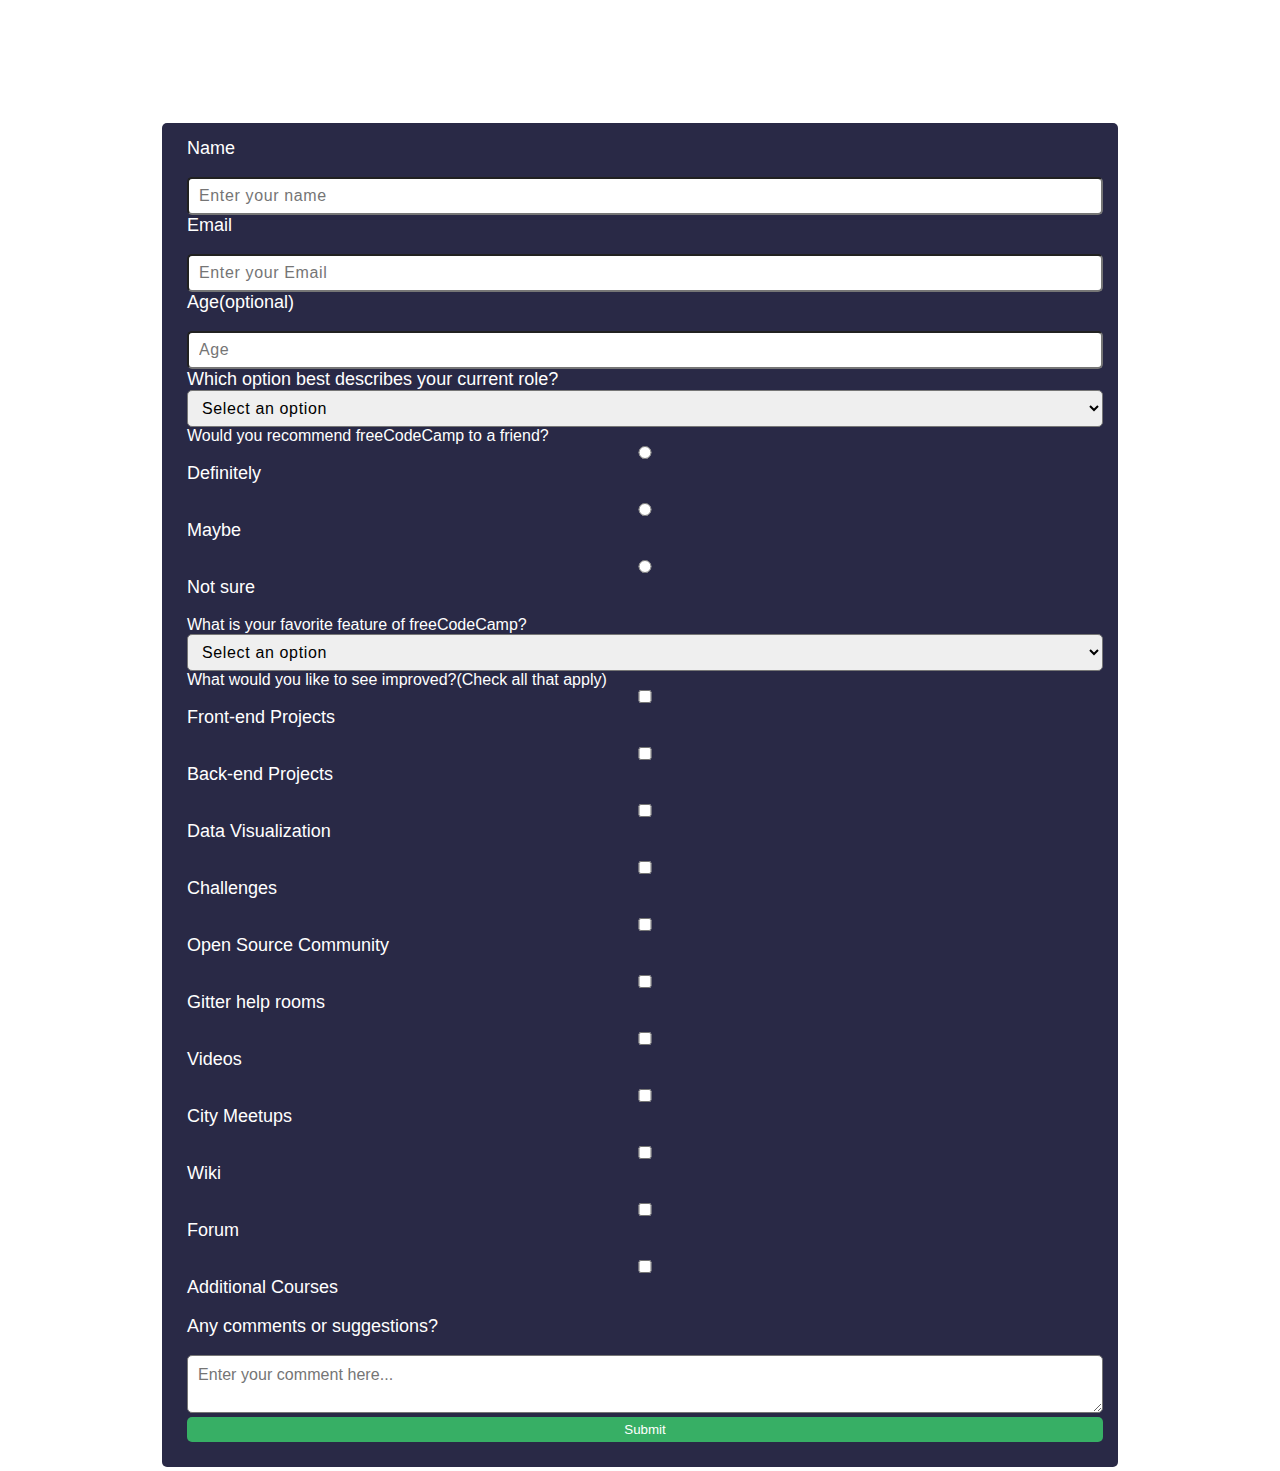
<file: HTML-CSS-PROJECTS/Survey Form/index.html>
<!DOCTYPE html>
<html>
  <head>
    <header id="header"><h1 id ="title">freeCodeCamp Survey Form</h1>
    <p id="description">Thank you for taking the time to help us improve the platform</p></header>
    <link rel = "stylesheet" href ="./styles.css">
    </head>
  <body>
  <form id="survey-form">
     <label id ="name-label">Name</label><br>
     <input id="name" type ="text" placeholder="Enter your name" required><br>

    <label id ="email-label">Email</label><br>
    <input id="email" type="email"placeholder="Enter your Email" required><br>

    <label id = "number-label">Age<span id="small-text">(optional)</span></label><br>
    <input id="number" type ="number" min ="10" max="200" placeholder="Age"><br>

    <div id="form-group">
    <label id = "dropdown-label" >Which option best describes your current role?</label>
    <select id ="dropdown" placeholder="Select current role">
      <option>Select an option</option>
      <option>Student</option>
      <option>Full time job</option>
      <option>Part time job</option>
    </select><br>
    </div>

    <div id="form-group">
    <text id="question">Would you recommend freeCodeCamp to a friend?</text><br>
    <input type ="radio" name ="Radio" value="definitely">
    <label id = "radio">Definitely</label><br>
    <input type ="radio" name ="Radio" value="maybe">
    <label id = "radio">Maybe</label><br>
    <input type ="radio" name ="Radio" value="NotSure">
    <label id = "radio">Not sure</label><br>
    </div>
    
    <div id="form-group">
    <text id="question">What is your favorite feature of freeCodeCamp?</text><br>
    <select id ="dropdown" placeholder="Select current role">
      <option>Select an option</option>
      <option>Challenges</option>
      <option>Projects</option>
      <option>Open Source</option>
    </select><br>
    </div>

    <div id="form-group">
    <text id="question">What would you like to see improved?<span id="small-text">(Check all that apply)</span></text><br>
    <input type ="checkbox" value="Checkbox1">
    <label for ="Checkbox1">Front-end Projects</label><br>
    <input type ="checkbox" value="Checkbox2">
    <label for ="Checkbox2">Back-end Projects</label><br>
    <input type ="checkbox" value="Checkbox1">
    <label for ="Checkbox1">Data Visualization</label><br>
    <input type ="checkbox" value="Checkbox2">
    <label for ="Checkbox2">Challenges</label><br>
    <input type ="checkbox" value="Checkbox1">
    <label for ="Checkbox1">Open Source Community</label><br>
    <input type ="checkbox" value="Checkbox2">
    <label for ="Checkbox2">Gitter help rooms</label><br>
    <input type ="checkbox" value="Checkbox1">
    <label for ="Checkbox1">Videos</label><br>
    <input type ="checkbox" value="Checkbox2">
    <label for ="Checkbox2">City Meetups</label><br>
    <input type ="checkbox" value="Checkbox2">
    <label for ="Checkbox2">Wiki</label><br>
    <input type ="checkbox" value="Checkbox1">
    <label for ="Checkbox1">Forum</label><br>
    <input type ="checkbox" value="Checkbox2">
    <label for ="Checkbox2">Additional Courses</label><br>
    </div>
    <label id="comments">Any comments or suggestions?</label><br>
    <textarea id="text-box" placeholder="Enter your comment here..."></textarea><br>
    <button id="submit" type ="submit">Submit</button>
  </form>

  </body>
</html>
</file>
<file: HTML-CSS-PROJECTS/Survey Form/styles.css>
*{
    margin:0;
    padding:0;
    box-sizing:border-box;
}
body{
    font-family:'Arial';
    display:border-box;
    margin:2px;
    padding:2px;
    background-image:url(https://cdn.freecodecamp.org/testable-projects-fcc/images/survey-form-background.jpeg);
    color:white;
    background-repeat:no-repeat;
    background-size:100% 100%;
    height:auto;
    width:75%;
    margin-left:auto;
    margin-right:auto;
}
h1,p{
    text-align:center;
}
h1{
    margin-top:2rem;
    margin-bottom:0;
}
p{
    margin-top:0;
    margin-bottom:2rem;
    font-style: italic;
}
form{
    background-color:#292946;
    color:white;
    border-radius:5px;
    margin:auto;
    padding:15px 15px 25px 25px;
    border-radius:5px;
}
label{
    display:block;
    font-size:18px;
}
input,select,text-area,submit{
    width:100%;
}
input,select{
    border-radius:5px;
    padding:8px 10px;
    font-size:16px;
    letter-spacing :0.04em;
}
textarea{
    resize:vertical;
    font-family:sans-serif;
    letter-spacing:0.05px;
    padding:10px;
    font-size:16px;
    width:100%;
    border-radius:5px;
}
#submit{
    display:block;
    background-color: #37af65;
    color:white;
    border-radius:5px;
    cursor:pointer;
    width:100%;
    border:none;
    padding:5px;
}
.inline{
    width:unset;
    vertical-align:middle;
    margin:0;
}
.heading{
    background-color:#292946;
    border-radius:5px;
}
</file>
